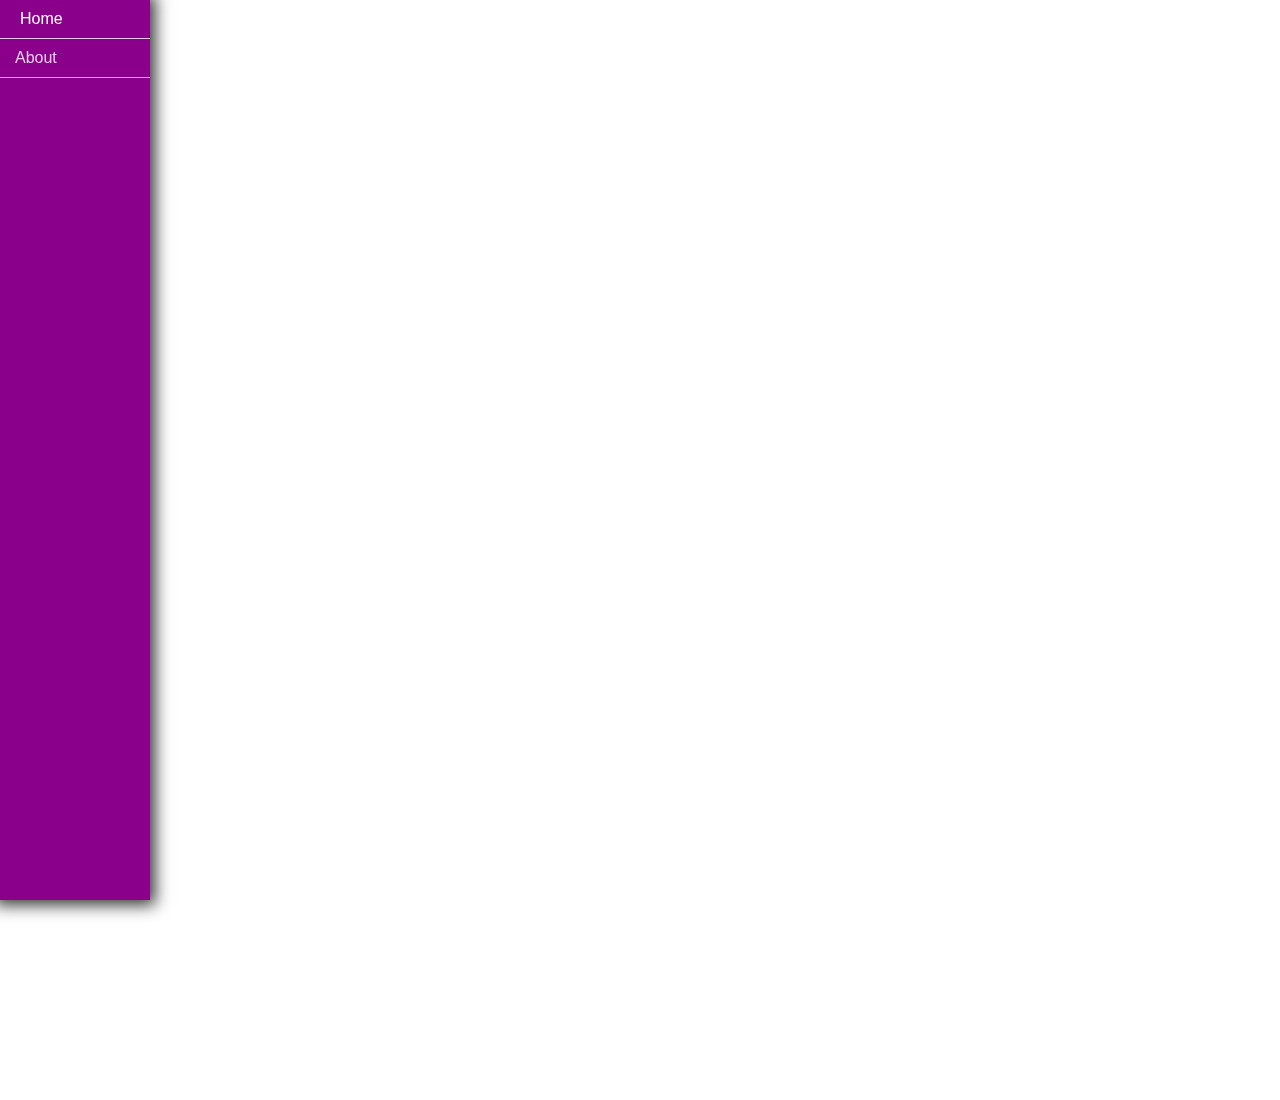
<file: Left Menu/index.html>
<!DOCTYPE html>
<html lang="en">
<head>
    <meta charset="UTF-8">
    <meta name="viewport" content="width=device-width, initial-scale=1.0">
    <title>Left Fixed Menu</title>
    <link rel="stylesheet" href="style.css" />
</head>
<body class="body">
    <ul class="navbar">
        <li>
            <a href="#Home">Home</a>
        </li>
        <li>
            <a href="#About">About</a>
        </li>
    </ul>    
    <div class="container">
        Hello World.
    </div>
</body>
</html>
</file>
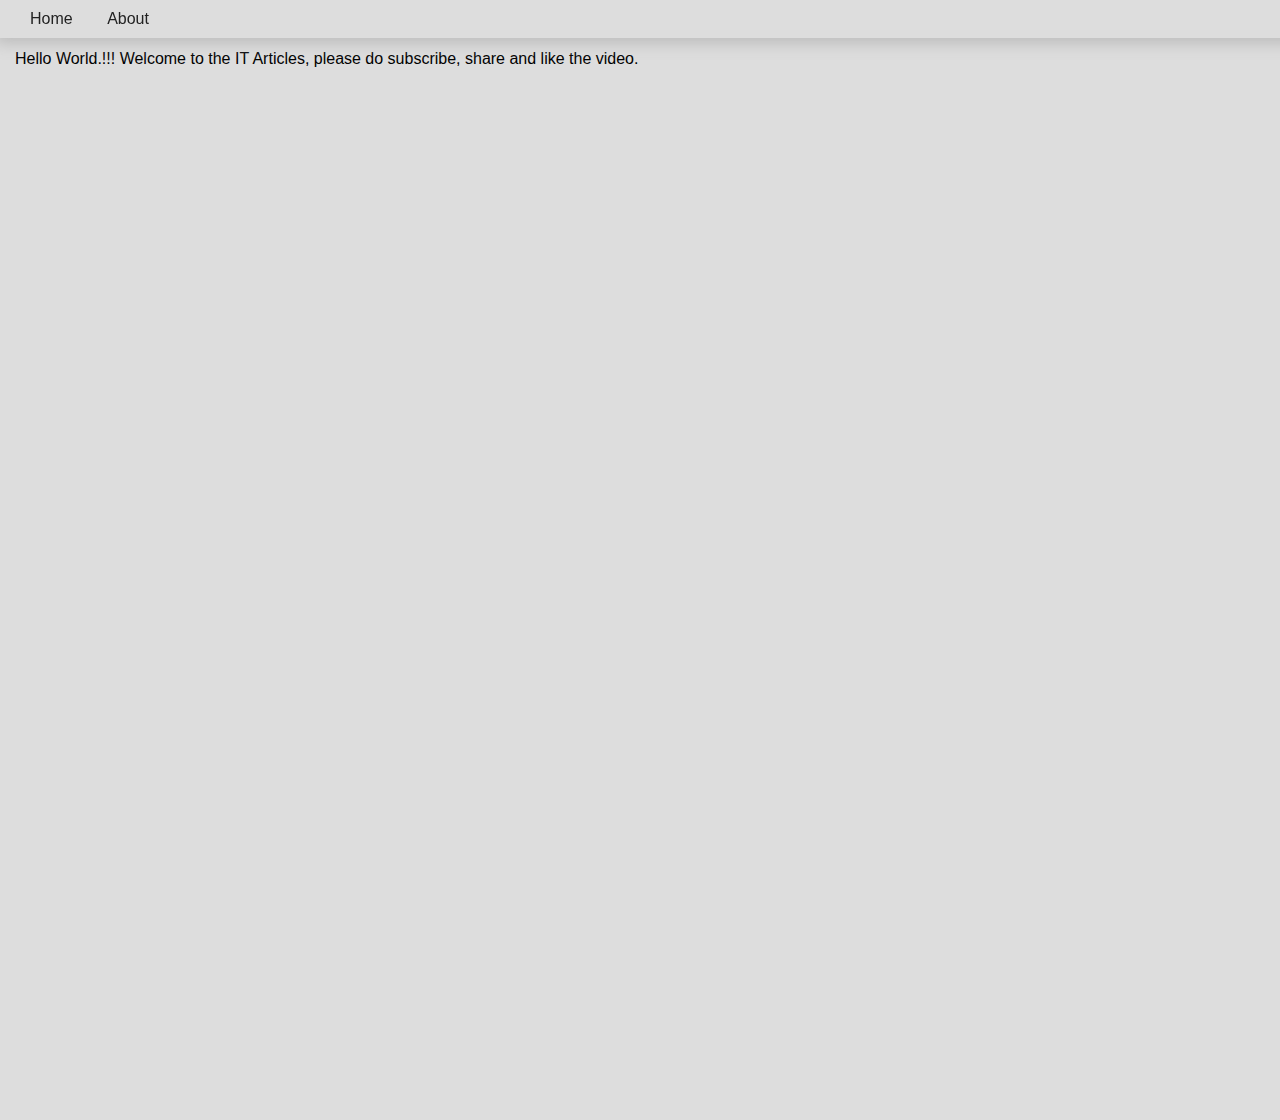
<file: Scroll and Fixed/index.html>
<!DOCTYPE html>
<html lang="en">
<head>
    <meta charset="UTF-8">
    <meta name="viewport" content="width=device-width, initial-scale=1.0">
    <title>Navbar</title>
    <link rel="stylesheet" href="style.css" />
</head>
<body class="body">
    <ul class="navbar fixed">
        <li>
            <a href="#Home">Home</a>
        </li>
        <li>
            <a href="#About">About</a>            
        </li>
    </ul>
    <div class="container">
        Hello World.!!!
        Welcome to the IT Articles, please do subscribe, share and like the video.
    </div>
</body>
</html>
</file>
<file: Left Menu/style.css>
html, body, div, span, ul, li, ol {
    margin:0px;
    padding:0px;
}

.body{
    padding:10px 15px;
    padding-left:60px;
    font-family: 'Segoe UI', Tahoma, Geneva, Verdana, sans-serif;
    height:120vh;
}

.navbar{
    position: fixed;
    left:0px;
    top:0px;
    list-style: none;
    height:100vh;
    background-color: darkmagenta;
    width:50px;    
    transition: width 0.4s ease 0s;
    box-shadow: #333 0px 0px 15px 5px;
}

.navbar:hover {
    width: 150px;
}


.navbar li a {
    padding:10px 15px;
    color:white;
    text-decoration: none;
    text-overflow: ellipsis;
    white-space: nowrap;
    overflow: hidden;
    display: block;
    opacity: 0.8;
    border-bottom:1px solid rgba(255, 255, 255, 0.8);
    transition: all 0.4s ease 0s;
}

.navbar li a:hover{    
    opacity: 1;
    padding-left:20px;
    border-bottom-color:rgbs(255, 255, 255, 1);
}

.container {

}
</file>
<file: Scroll and Fixed/style.css>
html, body, div, span, h1, h2, h3, h4, h5, h6, ul, ol, li {
    margin:0px;
    padding:0px;
}

.body{
    background-color: #ddd;
    font-family: 'Segoe UI', Tahoma, Geneva, Verdana, sans-serif;
    height: 120vh;
    padding-top:40px;
}

.navbar{
    list-style: none;    
    padding:10px 15px;  
    background-color: #ddd;  
    box-shadow: #bbb 0px 0px 15px 5px;
}

.navbar.fixed {
    top:0px;
    position: fixed;
    width: 100vw;
}

.navbar li {
    display: inline-block;    
    position: relative;
}

.navbar li:hover a {
    background-color: #aaa;
    color: white;
}

.navbar li a {
    padding:10px 15px;
    text-decoration: none;    
    color: #222;
    transition: all 0.4s ease 0s;
}

.container {
    padding:10px 15px;
}
</file>
